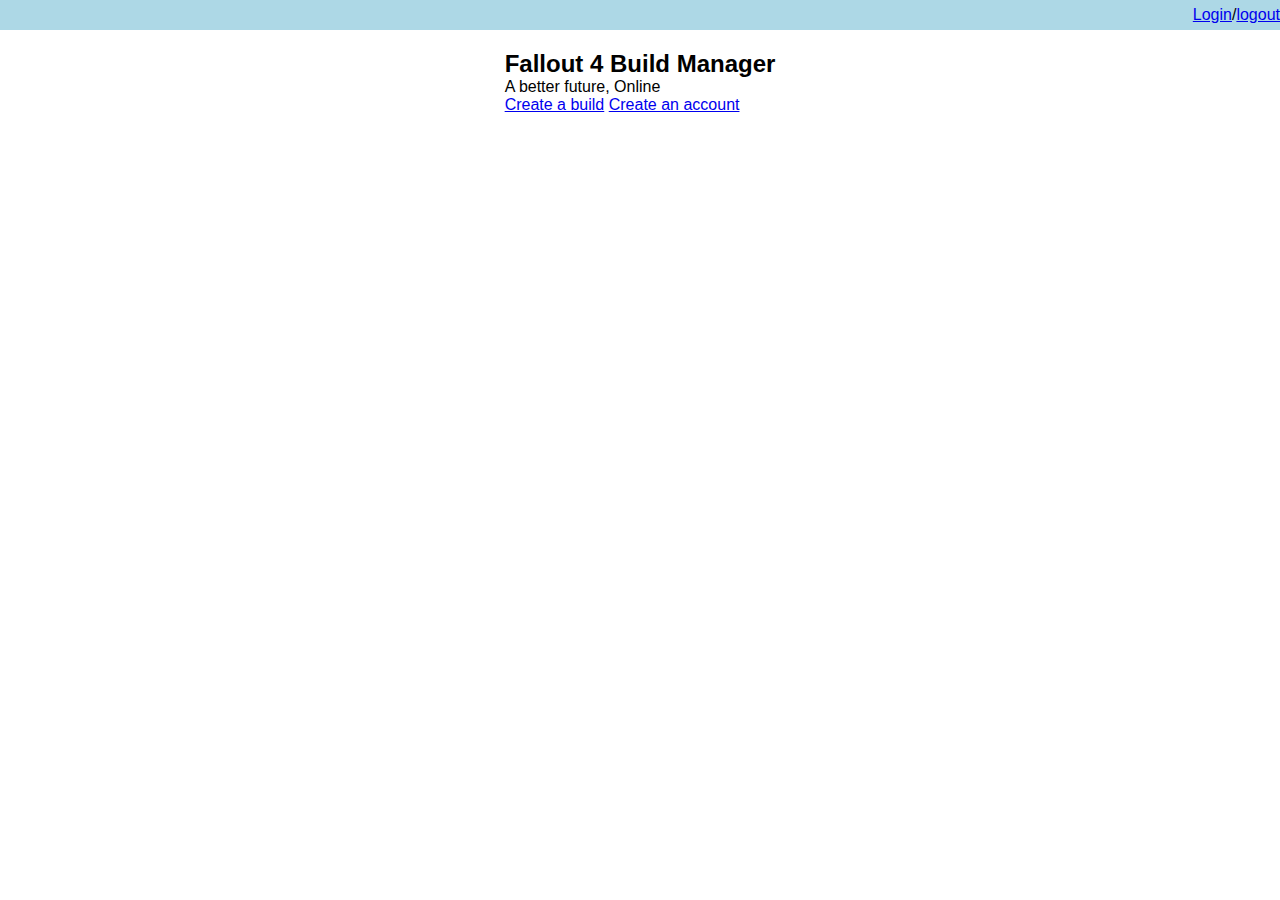
<file: index.html>
<!DOCTYPE html>
<html lang="en">
<head>
    <meta charset="UTF-8">
    <meta name="viewport" content="width=device-width, initial-scale=1.0">
    <title>Document</title>
    <link rel="stylesheet" href="index.css">
</head>
<body>
  <Nav>
    <a href="#">Login</a>
    <span> / </span>
    <a href="#">logout</a>
  </Nav>
  <main>
    <section id="landing-box">
      <h2>Fallout 4 Build Manager</h2>
      <p>A better future, Online</p>
      <a href="#">Create a build</a>
      <a href="#">Create an account</a>
    </section>
  </main>
</body>
</html>
</file>
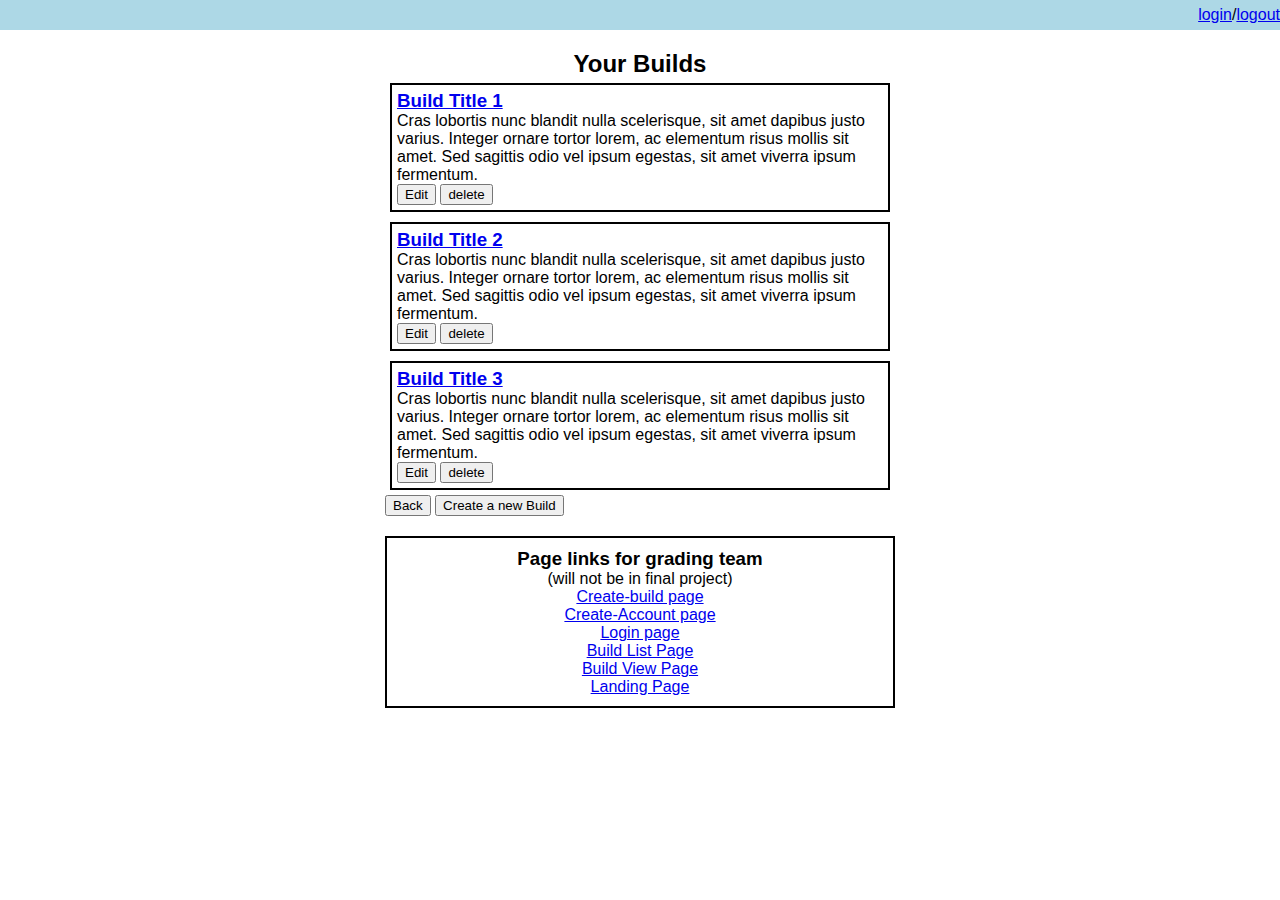
<file: build-list.html>
<!DOCTYPE html>
<html lang="en">
<head>
    <meta charset="UTF-8">
    <meta name="viewport" content="width=device-width, initial-scale=1.0">
    <link rel="stylesheet" href="index.css">
    <title>Document</title>
</head>
<body>
  <nav>
    <a href="#">login</a>
    <span>/</span>
    <a href="#">logout</a>
  </nav>
  <header>
    <h2>Your Builds</h2>
  </header>
  <main>
    <section>
      <ul id="build-list">
        <li class="build-li">
          <h3><a href="#">Build Title 1</a></h3>
          <p class="description">Cras lobortis nunc blandit nulla scelerisque, sit amet dapibus justo varius. Integer ornare tortor lorem, ac elementum risus mollis sit amet. Sed sagittis odio vel ipsum egestas, sit amet viverra ipsum fermentum.</p>
          <button>Edit</button>
          <button>delete</button>
        </li>
        <li class="build-li">
          <h3><a href="#">Build Title 2</a></h3>
          <p class="description">Cras lobortis nunc blandit nulla scelerisque, sit amet dapibus justo varius. Integer ornare tortor lorem, ac elementum risus mollis sit amet. Sed sagittis odio vel ipsum egestas, sit amet viverra ipsum fermentum.</p>
          <button>Edit</button>
          <button>delete</button>
        </li>
        <li class="build-li">
          <h3><a href ="#">Build Title 3</a> </h3>
          <p class="description">Cras lobortis nunc blandit nulla scelerisque, sit amet dapibus justo varius. Integer ornare tortor lorem, ac elementum risus mollis sit amet. Sed sagittis odio vel ipsum egestas, sit amet viverra ipsum fermentum.</p>
          <button>Edit</button>
          <button>delete</button>
        </li>
      </ul>
      <button>Back</button>
      <button>Create a new Build</button>
    </section>
    <!-- Below is for navigation purposes for the grading team and my mentor, 
       it will not be in the final project -->
  <section class="box">
    <h3>Page links for grading team</h2>
      <p>(will not be in final project)</p>
    <a href="create-build.html">Create-build page</a>
    <a href="create-account.html">Create-Account page</a>
    <a href="login.html">Login page</a>
    <a href="build-list.html">Build List Page</a>
    <a href="build-view.html">Build View Page</a>
    <a href="index.html">Landing Page</a>
  </section>
  </main>
</body>
</html>
</file>
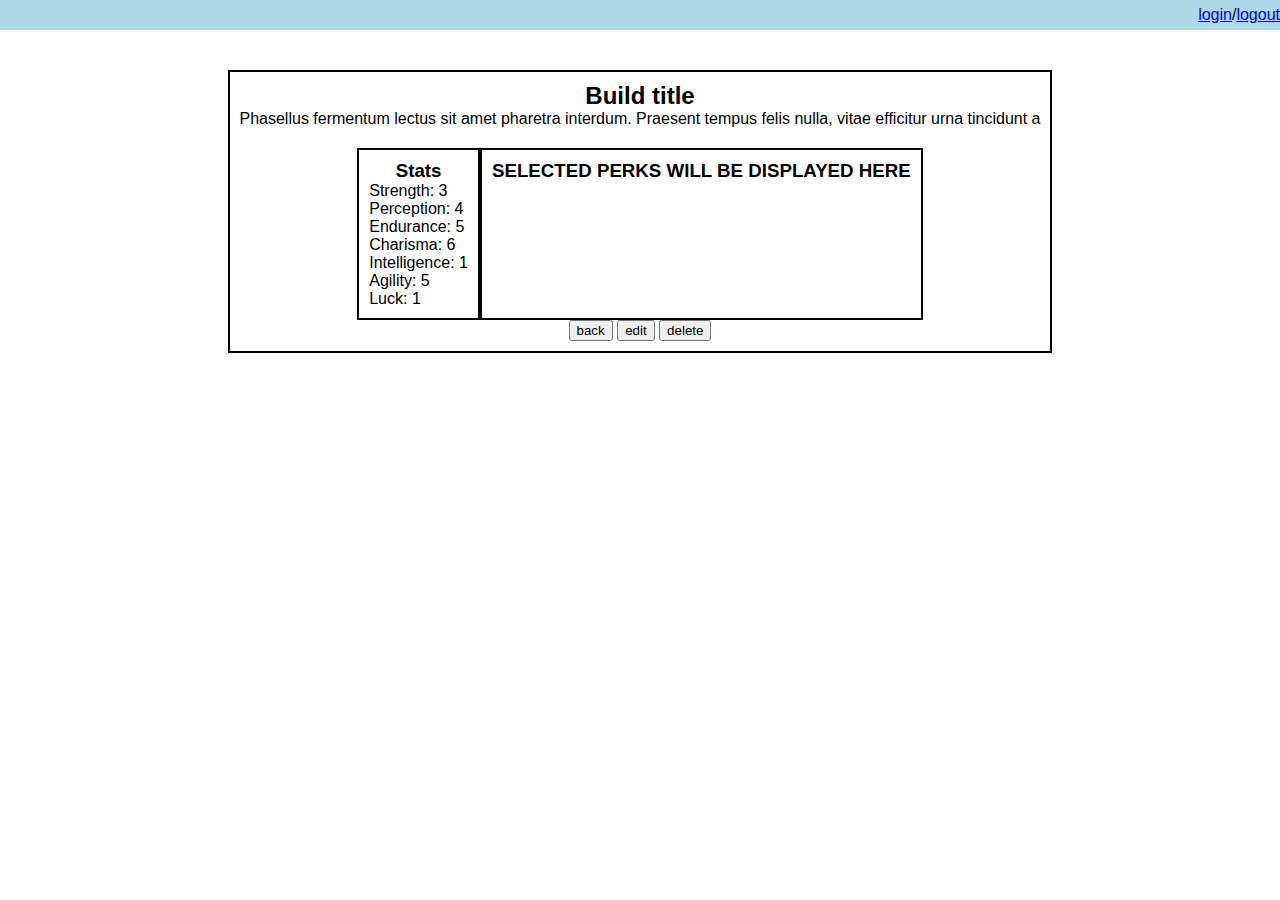
<file: build-view.html>
<!DOCTYPE html>
<html lang="en">
<head>
    <meta charset="UTF-8">
    <meta name="viewport" content="width=device-width, initial-scale=1.0">
    <link rel="stylesheet" href="index.css">
    <title>Document</title>
</head>
<body>
  <nav>
    <a href="#">login</a>
    <span>/</span>
    <a href="#">logout</a>
  </nav>
  <main class="box">
    <h2>Build title</h2>
    <p class="desription">Phasellus fermentum lectus sit amet pharetra interdum. Praesent tempus felis nulla, vitae efficitur urna tincidunt a</p>
    <div class="section-container">
      <section id="build-view-stats" class="build-view box">
        <h3>Stats</h3>
        <ul>
          <li>Strength: 3</li>
          <li>Perception: 4</li>
          <li>Endurance: 5</li>
          <li>Charisma: 6</li>
          <li>Intelligence: 1</li>
          <li>Agility: 5</li>
          <li>Luck: 1</li>
        </ul>
      </section>
      <section id="build-view perks" class="build-view box">
        <h3>SELECTED PERKS WILL BE DISPLAYED HERE</h3>
      </section>
    </div>
    <div>
      <button>back</button>
      <button>edit</button>
      <button>delete</button>
    </div>
  </main>
</body>
</html>
</file>
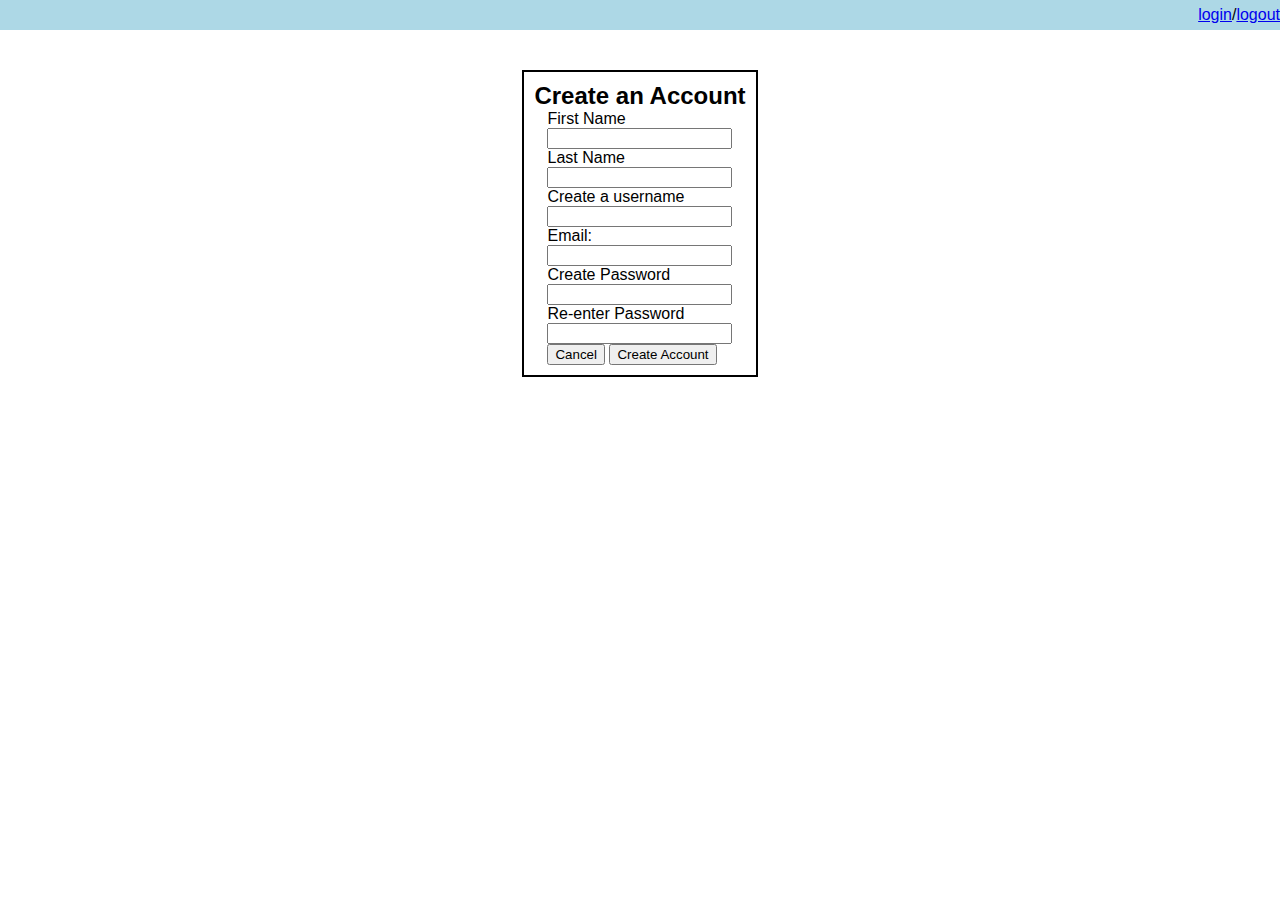
<file: create-account.html>
<!DOCTYPE html>
<html lang="en">
<head>
    <meta charset="UTF-8">
    <meta name="viewport" content="width=device-width, initial-scale=1.0">
    <link rel="stylesheet" href="index.css">
    <title>Document</title>
</head>
<body>
  <nav>
    <a href="#">login</a>
    <span>/</span>
    <a href="#">logout</a>
  </nav>
  <main>
    <section id="create-account" class="box">
      <h2>Create an Account</h2>
      <form action="#" id="create-account-form">
        <label for="first-name">First Name</label>
        <input type="text" id="first-name" required>
        <label for="last-name">Last Name</label>
        <input type="text" id="last-name" required>
        <label for="username">Create a username</label>
        <input type="text" id="username" required>
        <label for="email">Email:</label>
        <input type="email" id="email" required>
        <label for="password">Create Password</label>
        <input type="password" id="password" required>
        <label for="verify-password">Re-enter Password</label>
        <input type="password" id="verify-password" required>
        <div>
          <button>Cancel</button>
          <button>Create Account</button>
        </div>
      </form>
    </section>
  </main>
</body>
</html>
</file>
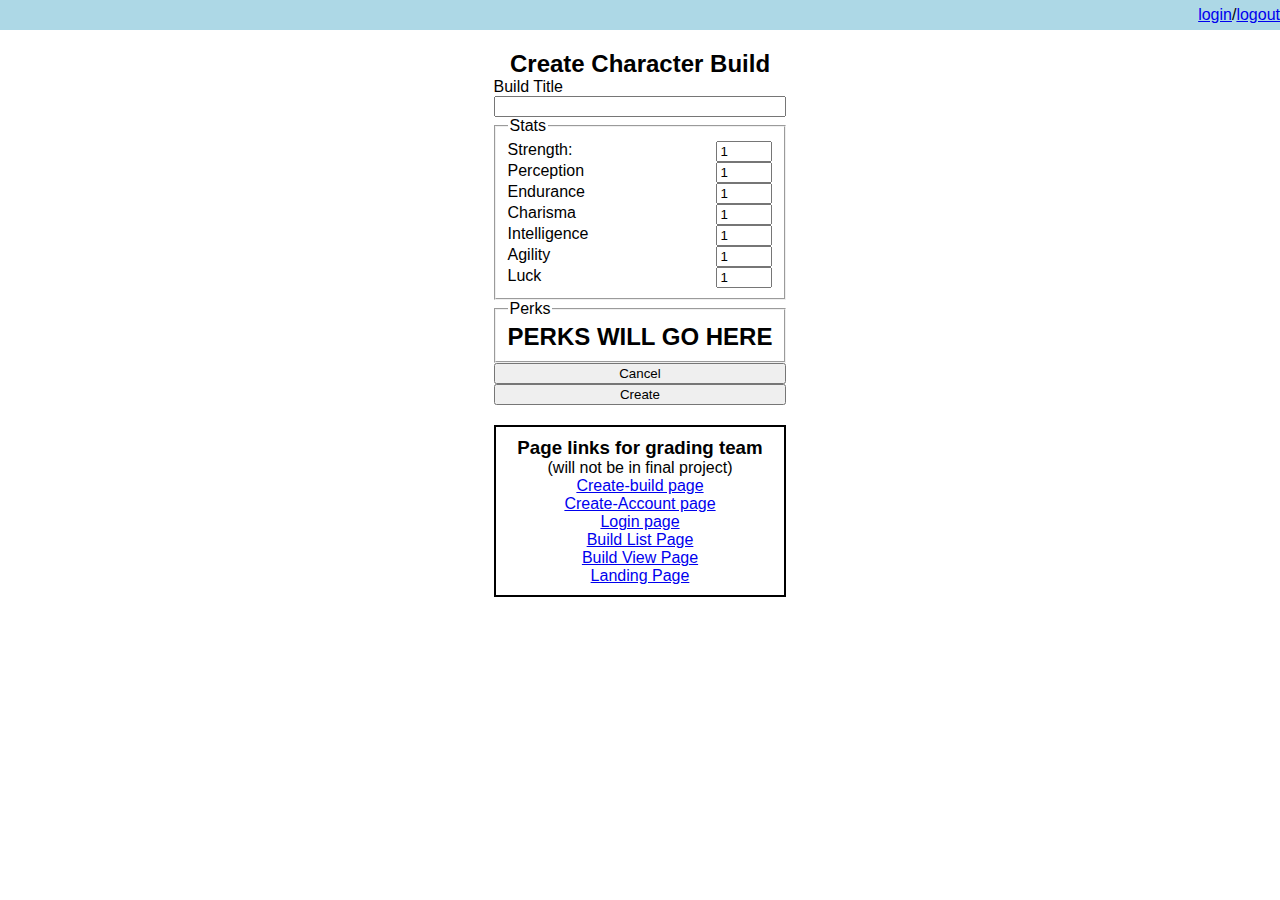
<file: create-build.html>
<!DOCTYPE html>
<html lang="en">
<head>
  <meta charset="UTF-8">
  <meta name="viewport" content="width=device-width, initial-scale=1.0">
  <link rel="stylesheet" href="index.css">
  <title>Document</title>
</head>
<body>
  <nav>
    <a href="#">login</a>
    <span>/</span>
    <a href="#">logout</a>
  </nav>
  <Header>
    <h2>Create Character Build</h2>
  </Header>
  <main>
    <section class="form-box">
      <form action="#" id="build-form">
        <label for="title">Build Title</label>
        <input type="text" id="title" name="title">
        <fieldset id="stats">
          <legend>Stats</legend>
          <div>
            <label for="strength">Strength:</label>
            <input type="number" id="strength" name="strength" min="1" max="10" value="1" required>
          </div>
          <div>
            <label for="perception">Perception</label>
            <input type="number" id="perception" name="perception" min="1" max="10" value="1" required>
          </div>
          <div>
            <label for="endurance">Endurance</label>
            <input type="number" id="endurance" name="endurance" min="1" max="10" value="1" required>
          </div>
          <div>
            <label for="charisma">Charisma</label>
            <input type="number" id="charisma" name="charisma" min="1" max="10" value="1" required>
          </div>
          <div>
            <label for="intelligence">Intelligence</label>
            <input type="number" id="intelligence" name="intelligence" min="1" max="10" value="1" required>
          </div>
          <div>
            <label for="agility">Agility</label>
            <input type="number" id="agility" name="agility" min="1" max="10" value="1" required>
          </div>
          <div>
            <label for="luck">Luck</label>
            <input type="number" id="luck" name="luck" min="1" max="10" value="1" required>
          </div>
        </fieldset>
        <fieldset id="perks">
          <legend>Perks</legend>
          <h2>PERKS WILL GO HERE</h2>
        </fieldset>
        <button>Cancel</button>
        <button>Create</button>
      </form>
    </section>
    <!-- Below is for navigation purposes for the grading team and my mentor, 
       it will not be in the final project -->
  <section class="box">
    <h3>Page links for grading team</h2>
      <p>(will not be in final project)</p>
    <a href="create-build.html">Create-build page</a>
    <a href="create-account.html">Create-Account page</a>
    <a href="login.html">Login page</a>
    <a href="build-list.html">Build List Page</a>
    <a href="build-view.html">Build View Page</a>
    <a href="index.html">Landing Page</a>
  </section>
  </main>
</body>
</html>
</file>
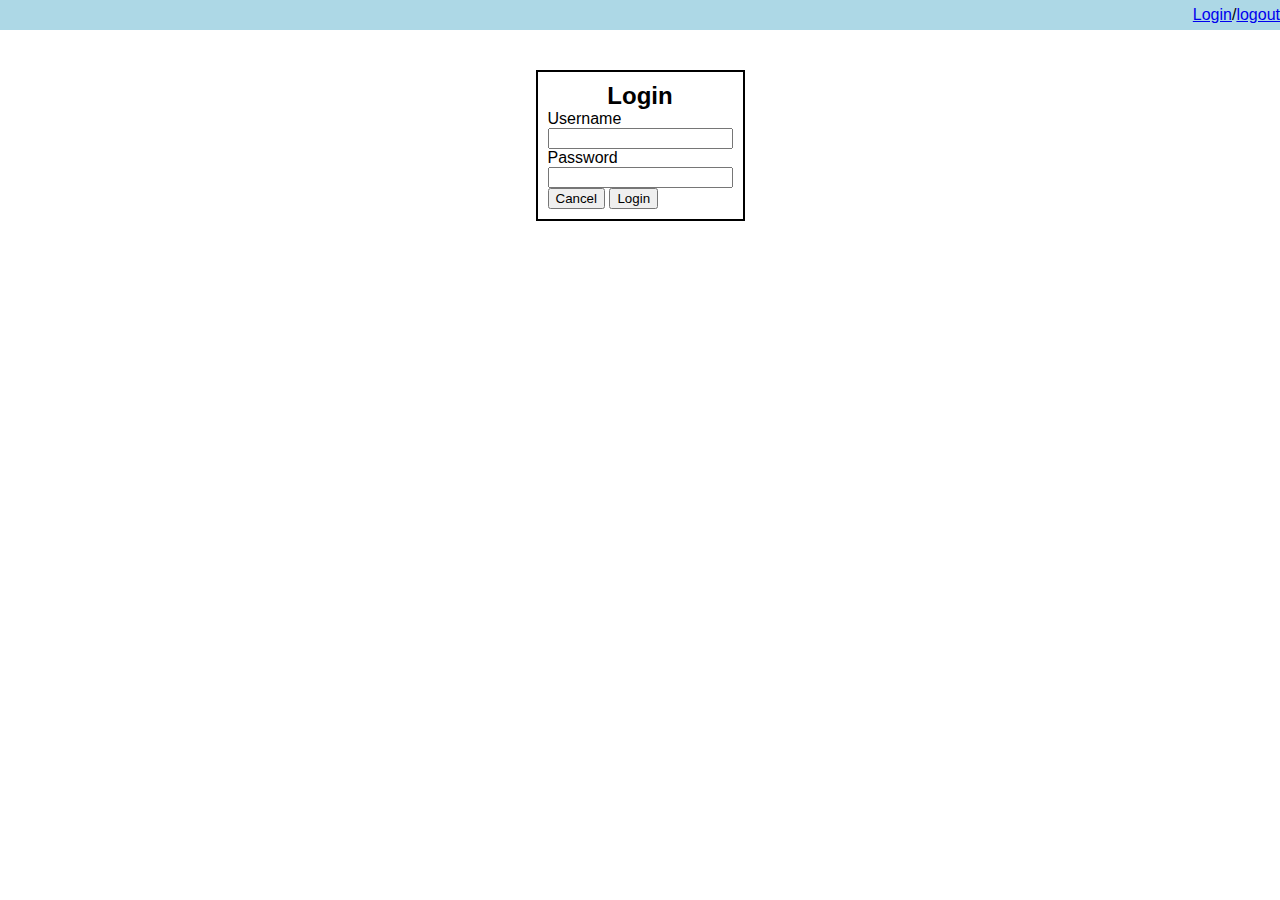
<file: login.html>
<!DOCTYPE html>
<html lang="en">
<head>
    <meta charset="UTF-8">
    <meta name="viewport" content="width=device-width, initial-scale=1.0">
    <link rel="stylesheet" href="index.css">
    <title>Document</title>
</head>
<body>
  <Nav>
    <a href="#">Login</a>
    <span> / </span>
    <a href="#">logout</a>
  </Nav>
  <main>
    <section id="login" class="box">
      <h2>Login</h2>
      <form action="#" id="login-form">
        <label for="login-username">Username</label>
        <input type="text" id="login-username" required>
        <label for="login-password">Password</label>
        <input type="password" id="login-password" required>
        <div>
          <button>Cancel</button>
          <button>Login</button>
        </div>
      </form>
    </section>
  </main>
</body>
</html>
</file>
<file: index.css>
* {
  box-sizing: border-box;
  margin: 0;
  font-family: sans-serif;
}

body {
  display: flex;
  flex-direction: column;
  align-items: center;
}

nav {
  background-color: lightblue;
  width: 100%;
  display: flex;
  justify-content: flex-end;
  align-items: center;
  height: 30px;
  margin-bottom:20px ;
}

form {
  display: flex;
  flex-direction: column;
}

ul {
  padding: 0
}

li {
  list-style: none;
}

.box {
  border: 2px solid black;
  padding: 10px;
  margin-top: 20px;
  display: flex;
  flex-direction: column;
  align-items: center;
  justify-content: space-between;
}

/* ------- Create build ------- */

#stats div{
  display: flex;
  justify-content: space-between;
}

/* -------- Build-List ------------- */

#build-list {
  padding: 0;
  display: flex;
  flex-direction: column;
  align-items: center;
}

.build-li {
  list-style: none;
  border: 2px solid black;
  padding: 5px;
  margin: 5px;
  max-width: 500px
}

/* -------- build-view -------- */

div.section-container {
  display: flex;
}
</file>
